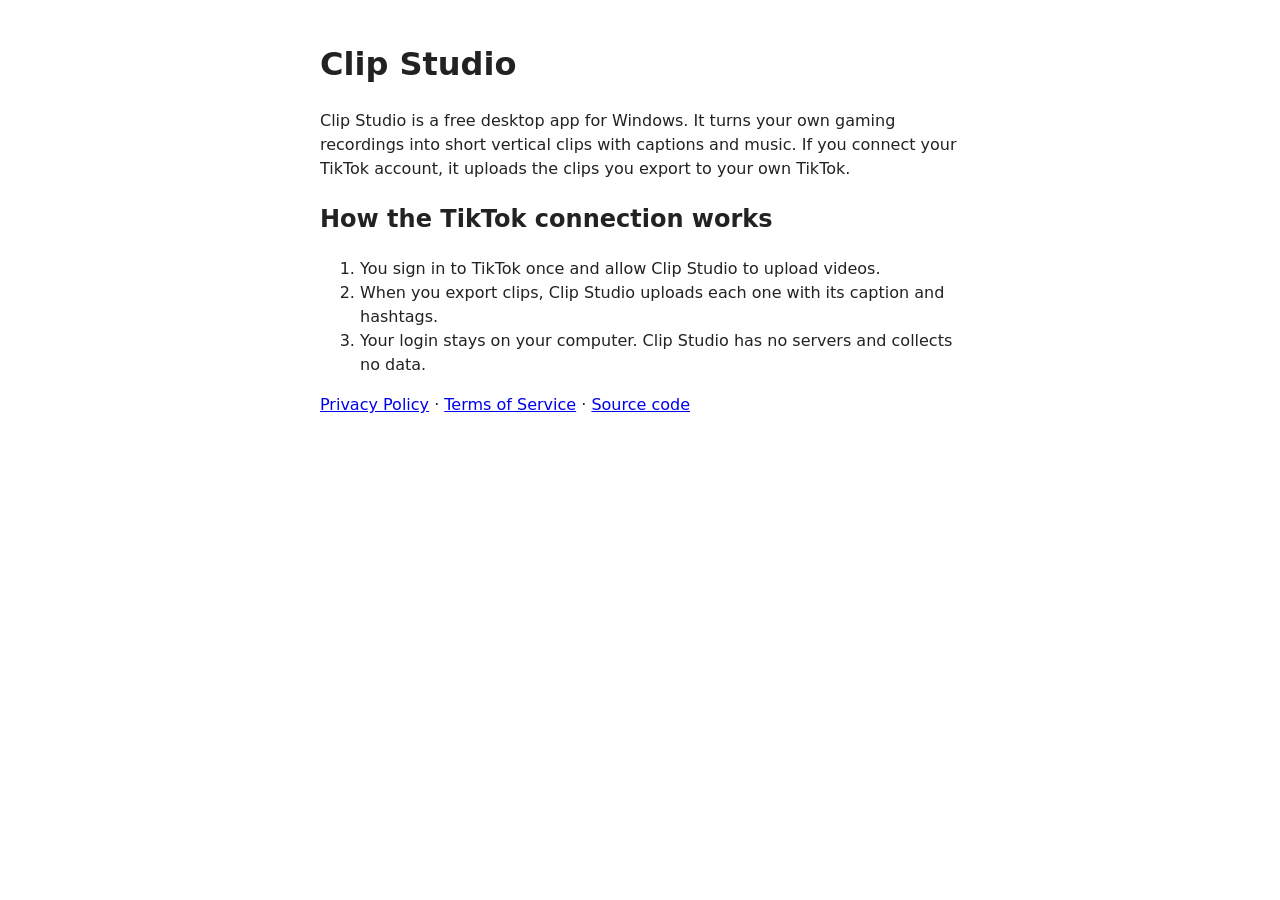
<file: docs/index.html>
<!doctype html>
<meta charset="utf-8">
<meta name="viewport" content="width=device-width, initial-scale=1">
<title>Clip Studio</title>
<style>body{font:16px/1.5 system-ui,sans-serif;max-width:640px;margin:40px auto;padding:0 16px;color:#222}</style>
<h1>Clip Studio</h1>
<p>Clip Studio is a free desktop app for Windows. It turns your own gaming recordings into short vertical clips with captions and music. If you connect your TikTok account, it uploads the clips you export to your own TikTok.</p>
<h2>How the TikTok connection works</h2>
<ol>
<li>You sign in to TikTok once and allow Clip Studio to upload videos.</li>
<li>When you export clips, Clip Studio uploads each one with its caption and hashtags.</li>
<li>Your login stays on your computer. Clip Studio has no servers and collects no data.</li>
</ol>
<p><a href="privacy.html">Privacy Policy</a> · <a href="terms.html">Terms of Service</a> · <a href="https://github.com/lcoutras/clip-studio">Source code</a></p>
</file>
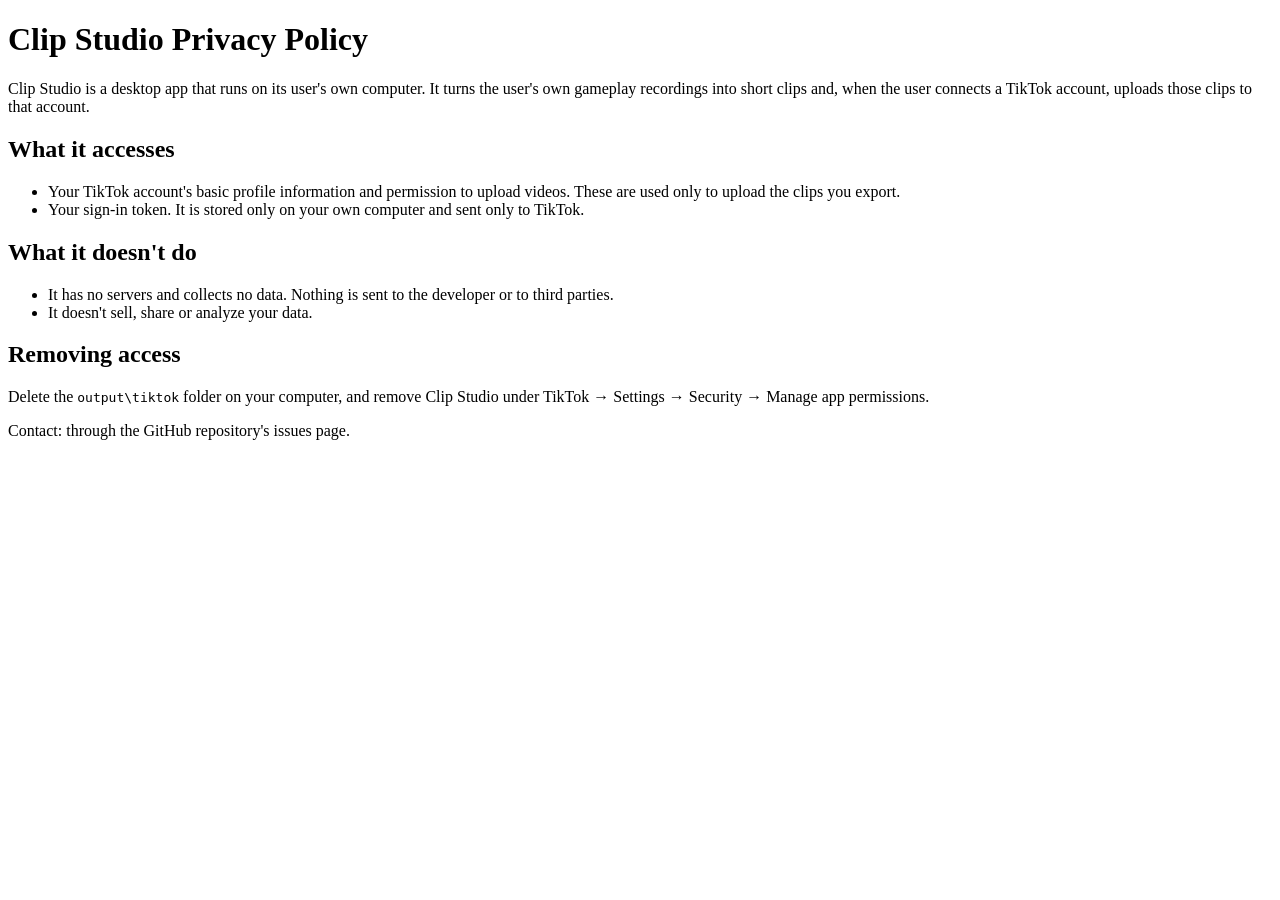
<file: docs/privacy.html>
<!doctype html>
<meta charset="utf-8">
<title>Clip Studio: Privacy Policy</title>
<h1>Clip Studio Privacy Policy</h1>
<p>Clip Studio is a desktop app that runs on its user's own computer. It turns the user's own gameplay recordings into short clips and, when the user connects a TikTok account, uploads those clips to that account.</p>
<h2>What it accesses</h2>
<ul>
<li>Your TikTok account's basic profile information and permission to upload videos. These are used only to upload the clips you export.</li>
<li>Your sign-in token. It is stored only on your own computer and sent only to TikTok.</li>
</ul>
<h2>What it doesn't do</h2>
<ul>
<li>It has no servers and collects no data. Nothing is sent to the developer or to third parties.</li>
<li>It doesn't sell, share or analyze your data.</li>
</ul>
<h2>Removing access</h2>
<p>Delete the <code>output\tiktok</code> folder on your computer, and remove Clip Studio under TikTok → Settings → Security → Manage app permissions.</p>
<p>Contact: through the GitHub repository's issues page.</p>
</file>
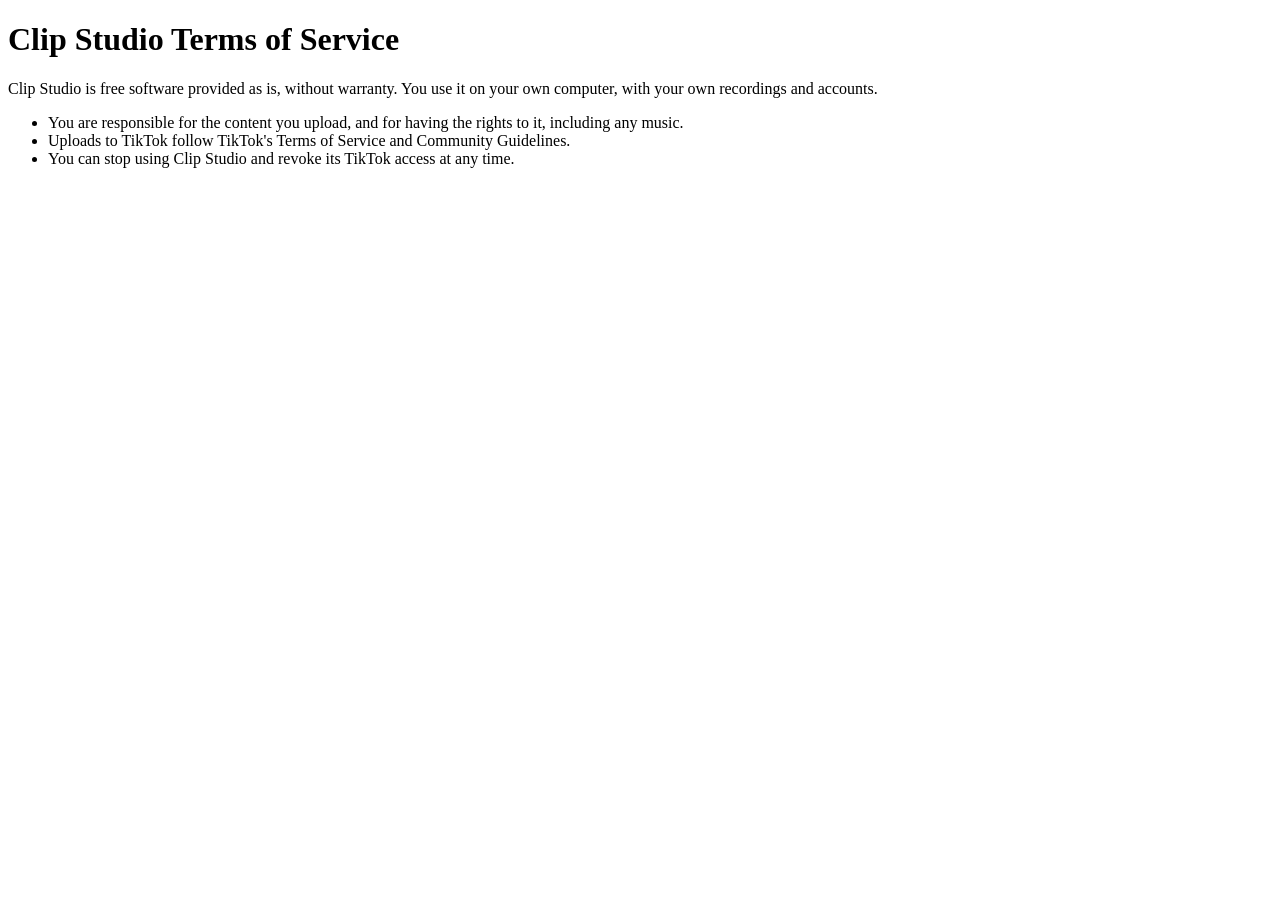
<file: docs/terms.html>
<!doctype html>
<meta charset="utf-8">
<title>Clip Studio: Terms of Service</title>
<h1>Clip Studio Terms of Service</h1>
<p>Clip Studio is free software provided as is, without warranty. You use it on your own computer, with your own recordings and accounts.</p>
<ul>
<li>You are responsible for the content you upload, and for having the rights to it, including any music.</li>
<li>Uploads to TikTok follow TikTok's Terms of Service and Community Guidelines.</li>
<li>You can stop using Clip Studio and revoke its TikTok access at any time.</li>
</ul>
</file>
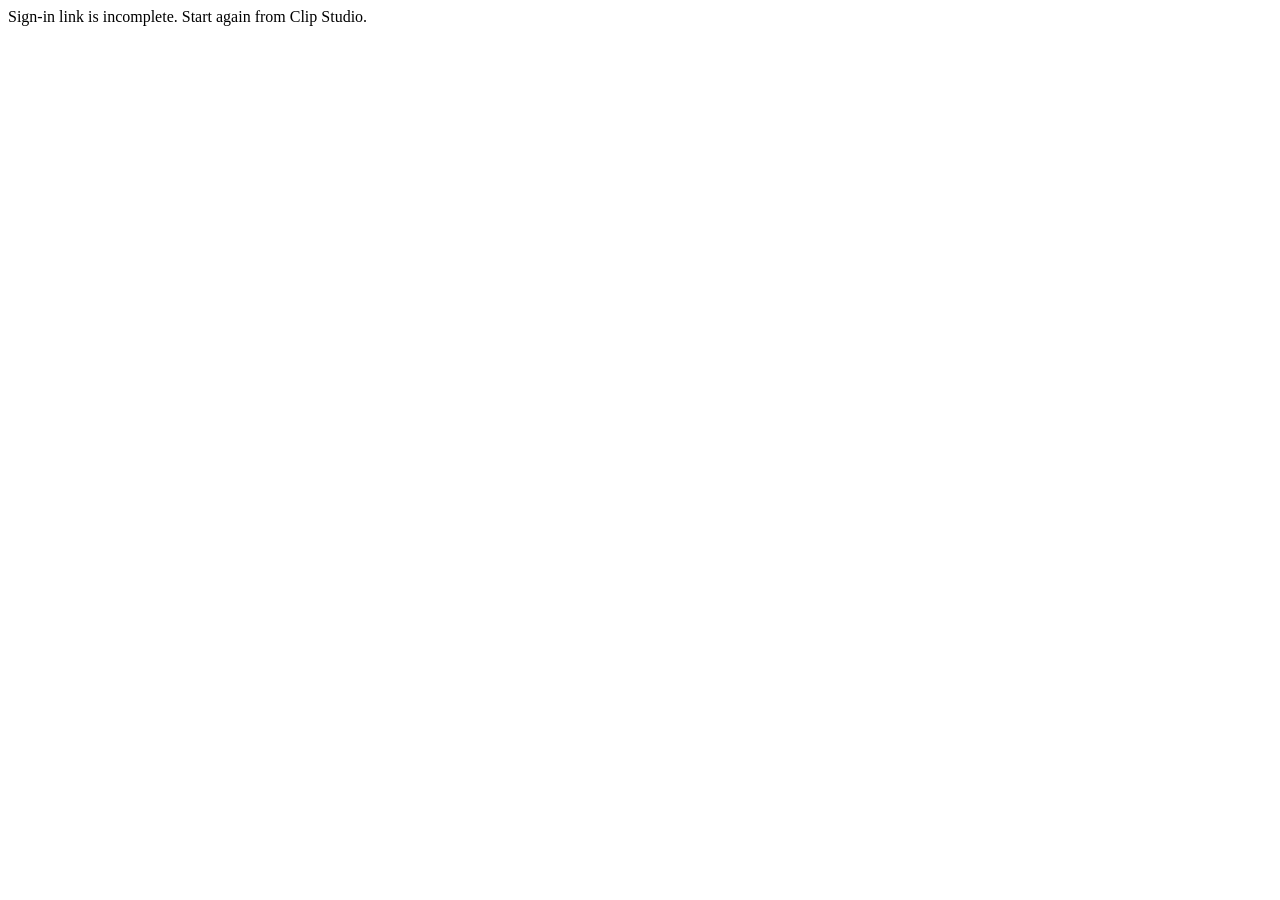
<file: docs/tiktok-callback.html>
<!doctype html>
<meta charset="utf-8">
<title>Clip Studio: TikTok sign-in</title>
<p>Finishing sign-in&hellip;</p>
<script>
  // TikTok sends you here after you sign in; hand the code to Clip Studio on your own PC.
  var q = new URLSearchParams(location.search);
  var port = (q.get("state") || "").split(".")[0];
  if (/^\d{2,5}$/.test(port)) location.replace("http://127.0.0.1:" + port + "/callback" + location.search);
  else document.body.textContent = "Sign-in link is incomplete. Start again from Clip Studio.";
</script>
</file>
